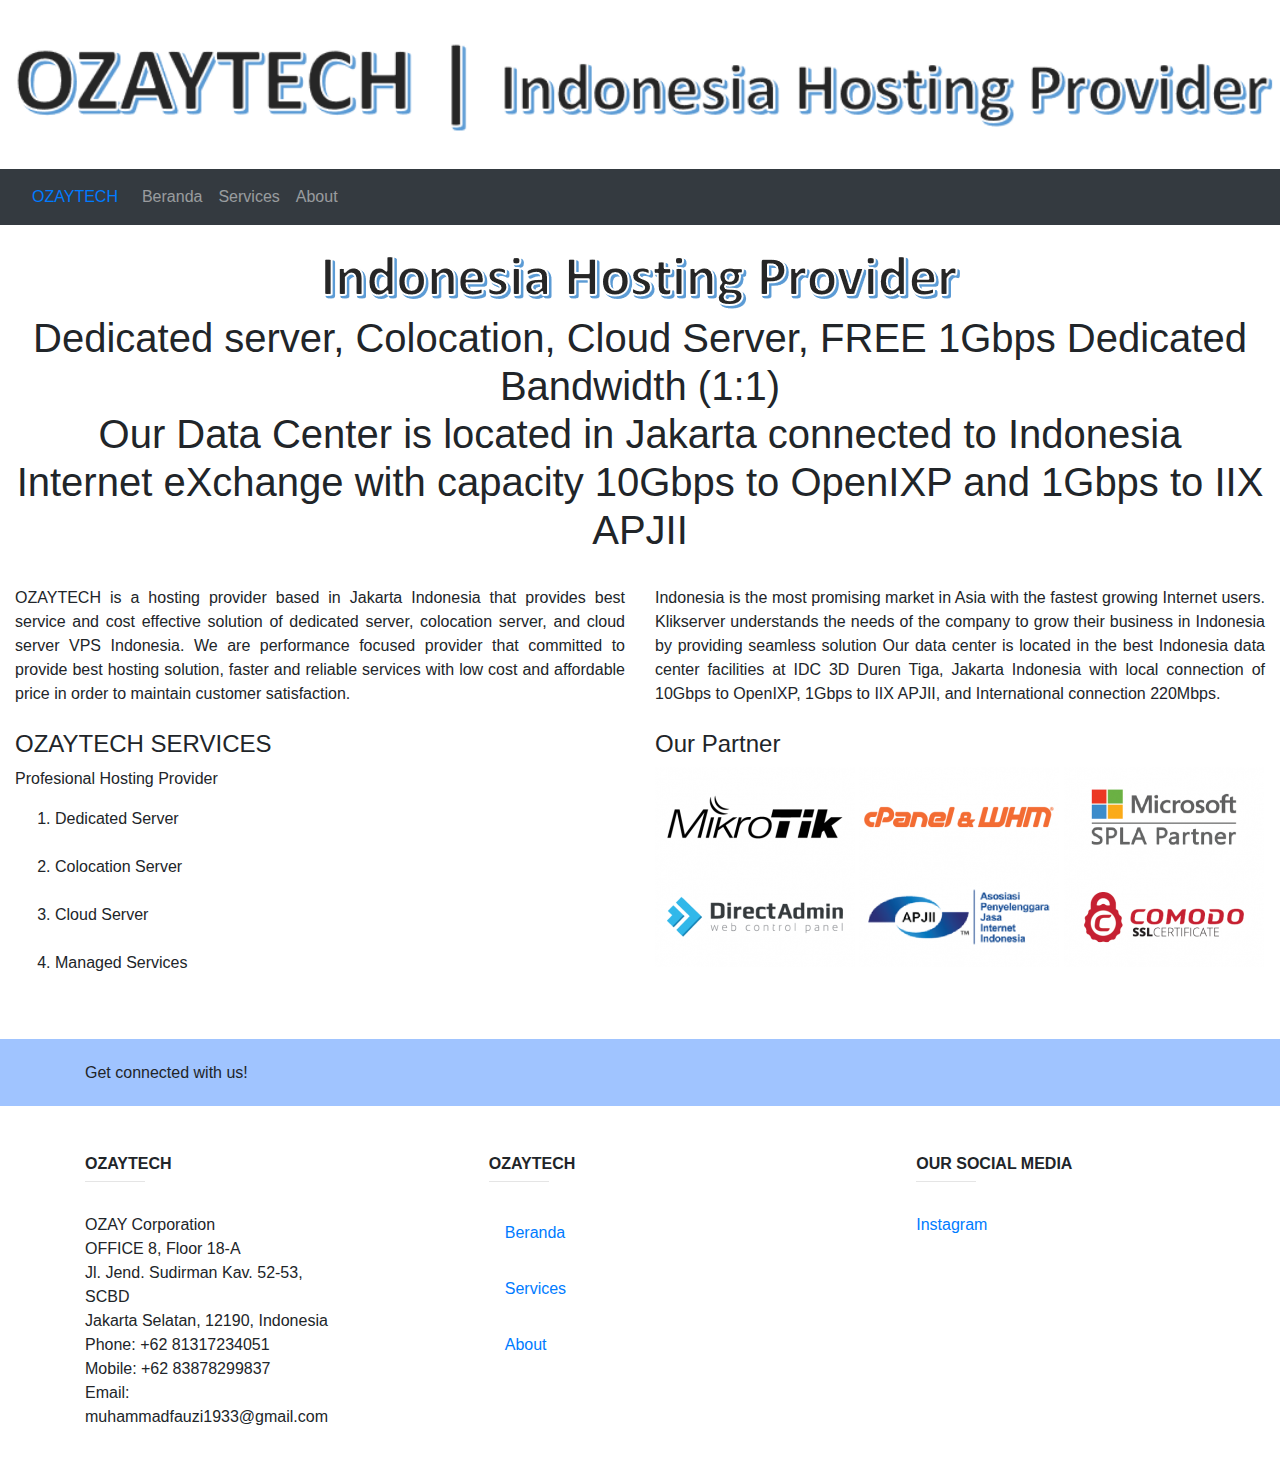
<file: index.html>
<!doctype html>

<html>
<head>
    <style>
        h1 {
            text-align: center;
            }
    </style>
    <title>OZAYTECH</title>
    <link rel="stylesheet" href="css/bootstrap.min.css">
    <link rel="stylesheet" href="css/app.css">
</head>
<body>
    <div class="row">
        <img src="image/ozaytech.png" style="width:100%">
    </div>

<!-- A grey horizontal navbar that becomes vertical on small screens -->
<nav class="navbar navbar-expand-md bg-dark navbar-dark">
    <!-- Brand -->
  <a class="nav-link" href="#" data-page="beranda.html">OZAYTECH</a>

  <!-- Toggler/collapsibe Button -->
  <button class="navbar-toggler" type="button" data-toggle="collapse" data-target="#collapsibleNavbar">
    <span class="navbar-toggler-icon"></span>
  </button>

  <!-- Navbar links -->
  <div class="collapse navbar-collapse" id="collapsibleNavbar">
    <ul class="navbar-nav">
      <li class="nav-item">
        <a class="nav-link" href="#" data-page="beranda.html">Beranda</a>
      </li>
      <li class="nav-item">
        <a class="nav-link" href="#" data-page="layanan.html">Services</a>
      </li>

    <li class="nav-item">
        <a class="nav-link" href="#" data-page="tentang.html">About</a>
      </li>
    </ul>
  </div>
</nav>
<div class="container-fluid" style="padding-top:20px;" id="div1">

    
</div>
<div id="loggedUser">
    
</div>
<script src="js/jquery-3.4.1.min.js"></script>
<script src="js/bootstrap.min.js"></script>
<script src="js/app.js"></script>

<!-- Footer -->
<footer class="page-footer font-small blue-grey lighten-5">

  <div style="background-color: #a0c4ff;">
      <div class="container">
  
          <!-- Grid row-->
          <div class="row py-4 d-flex align-items-center">
  
              <!-- Grid column -->
              <div class="col-md-6 col-lg-5 text-center text-md-left mb-4 mb-md-0">
                  <h6 class="mb-0">Get connected with us!</h6>
              </div>
              <!-- Grid column -->
    
      
              </div>
              <!-- Grid column -->
  
          </div>
          <!-- Grid row-->
  
      </div>
  </div>

  <!-- Footer Links -->
  <div class="container text-center text-md-left mt-5">

      <!-- Grid row -->
      <div class="row mt-3 dark-grey-text">
  
          <!-- Grid column -->
          <div class="col-md-3 col-lg-4 col-xl-3 mb-4">
  
              <!-- Content -->
              <h6 class="text-uppercase font-weight-bold">OZAYTECH</h6>
              <hr class="teal accent-3 mb-4 mt-0 d-inline-block mx-auto" style="width: 60px;">
              <p>OZAY Corporation
                <br/>OFFICE 8, Floor 18-A
                <br/>Jl. Jend. Sudirman Kav. 52-53, SCBD
                <br/>Jakarta Selatan, 12190, Indonesia
                <br/>Phone: +62 81317234051
                <br/>Mobile: +62 83878299837
                <br/>Email: muhammadfauzi1933@gmail.com</p>
  
          </div>
          <!-- Grid column -->
  
          <!-- Grid column -->
          <div class="col-md-2 col-lg-2 col-xl-2 mx-auto mb-4">
  
              <!-- Links -->
              <h6 class="text-uppercase font-weight-bold">OZAYTECH</h6>
              <hr class="teal accent-3 mb-4 mt-0 d-inline-block mx-auto" style="width: 60px;">
              <p>
                  <a class="nav-link" href="#" data-page="beranda.html">Beranda</a>
              </p>
              <p>
                  <a class="nav-link" href="#" data-page="layanan.html">Services</a>
              </p>
              <p>
                  <a class="nav-link" href="#" data-page="tentang.html">About</a>
              </p>
  
          </div>
          <!-- Grid column -->
  
          <!-- Grid column -->
          <div class="col-md-3 col-lg-2 col-xl-2 mx-auto mb-4">
  
              <!-- Links -->
              <h6 class="text-uppercase font-weight-bold">Our Social Media</h6>
              <hr class="teal accent-3 mb-4 mt-0 d-inline-block mx-auto" style="width: 60px;">
              <p>
                  <a class="dark-grey-text" href="https://www.instagram.com/fauzimaulana7">Instagram</a>
              </p>

  
          </div>
          <!-- Grid column -->

  
      </div>
      <!-- Grid row -->

  </div>
  <!-- Footer Links -->

</footer>
<!-- Footer -->

</body>


</html>
</file>
<file: css/app.css>
.custom-background-jumbotron{
    background-color: #a0c4ff;
}
</file>
